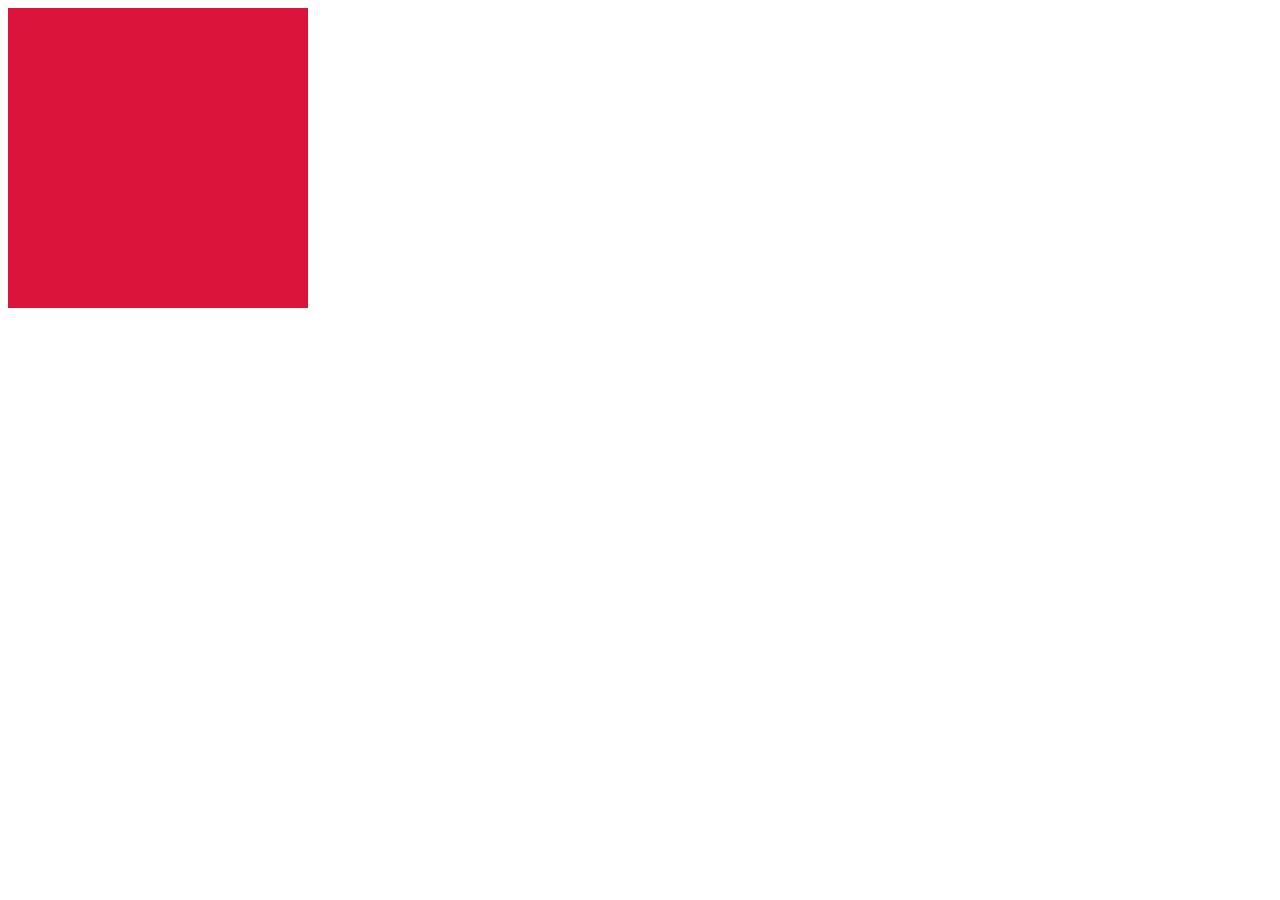
<file: Оптимизация крассный квадрат/index.html>
<!DOCTYPE html>
<html lang="ru">

	<head>
	  <meta charset="UTF-8">
	  <meta http-equiv="X-UA-Compatible" content="ie=edge">
	  <meta name="viewport" content="width=device-width, initial-scale=1.0">
	  <link rel="shortcut icon" href="img/favicon/favicon.jpg" type="image/x-icon">
	  <link rel="stylesheet" href="css/style.css">
	  <title>Оптимизация крассный квадрат</title>
	</head>
	<body>
		<div class="block"></div>
	</body>
</html>
</file>
<file: Оптимизация крассный квадрат/css/style.css>
.block {
    position: relative;
    width: 300px;
    height: 300px;
    background-color: crimson;
  }
  
  .block:hover {
    animation: left 3s infinite;
  }
  
  @keyframes left {
    0% {
      transform:translate(0px,0px)
    }
    50% {
      transform:translate(150px,200px)
    }
    100% {
     transform:translate(0px,0px)
    }
  }
</file>
